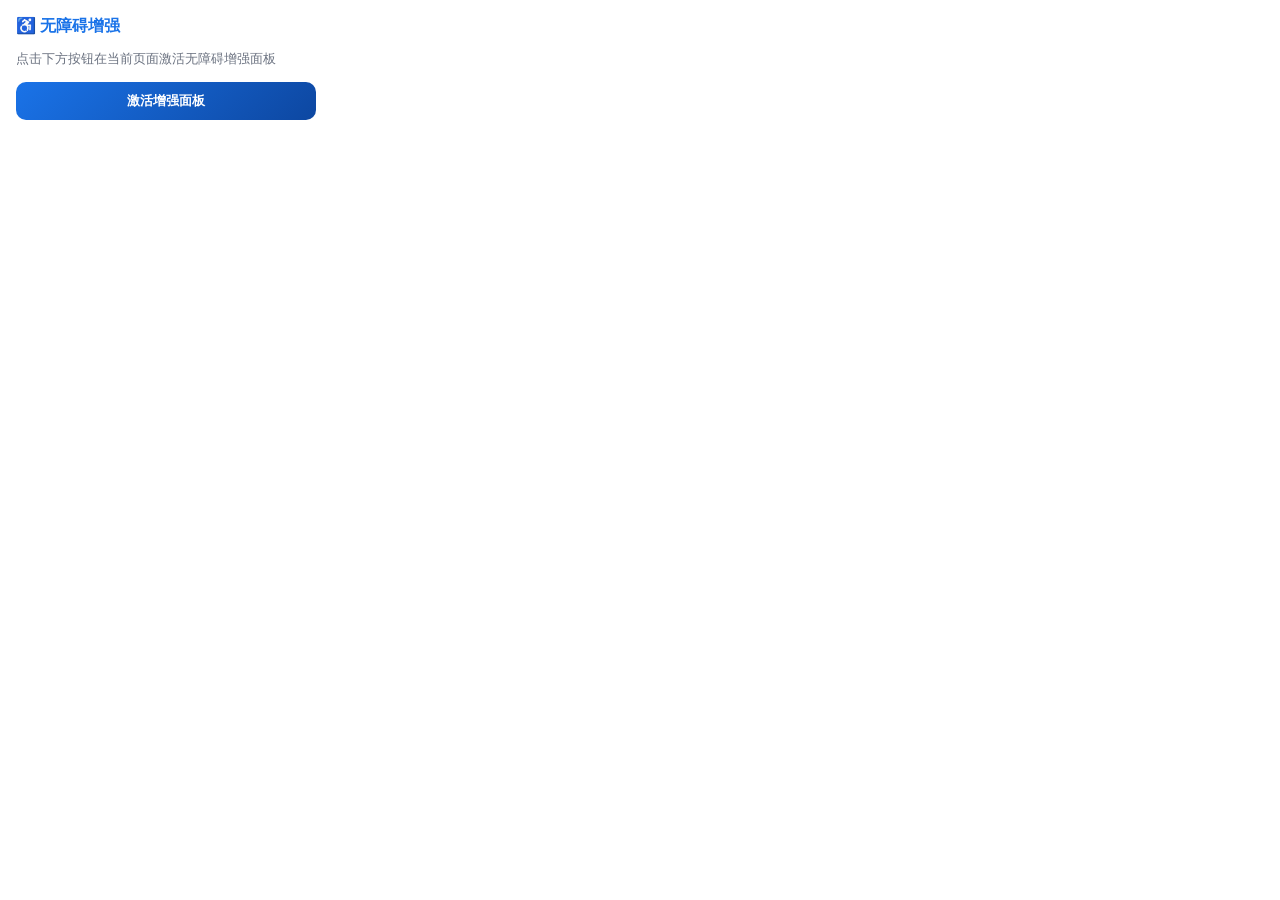
<file: popup.html>
<!DOCTYPE html>
<html lang="zh-CN">
<head>
  <meta charset="UTF-8">
  <meta name="viewport" content="width=device-width, initial-scale=1.0">
  <title>无障碍增强</title>
  <style>
    body {
      width: 300px;
      padding: 16px;
      margin: 0;
      font-family: -apple-system, BlinkMacSystemFont, 'PingFang SC', sans-serif;
      font-size: 14px;
      color: #1f2937;
    }
    h1 {
      margin: 0 0 12px;
      font-size: 16px;
      font-weight: 700;
      color: #1a73e8;
    }
    p {
      margin: 0 0 12px;
      line-height: 1.6;
      color: #6b7280;
      font-size: 13px;
    }
    button {
      width: 100%;
      padding: 10px 14px;
      background: linear-gradient(135deg, #1a73e8, #0d47a1);
      color: #fff;
      border: none;
      border-radius: 10px;
      font-size: 13px;
      font-weight: 600;
      cursor: pointer;
      margin-bottom: 8px;
    }
    button:hover {
      opacity: 0.9;
    }
    #status {
      font-size: 12px;
      color: #15803d;
      text-align: center;
      min-height: 16px;
    }
  </style>
</head>
<body>
  <h1>♿ 无障碍增强</h1>
  <p>点击下方按钮在当前页面激活无障碍增强面板</p>
  <button id="activate-btn">激活增强面板</button>
  <div id="status"></div>
  <script src="popup.js"></script>
</body>
</html>
</file>
